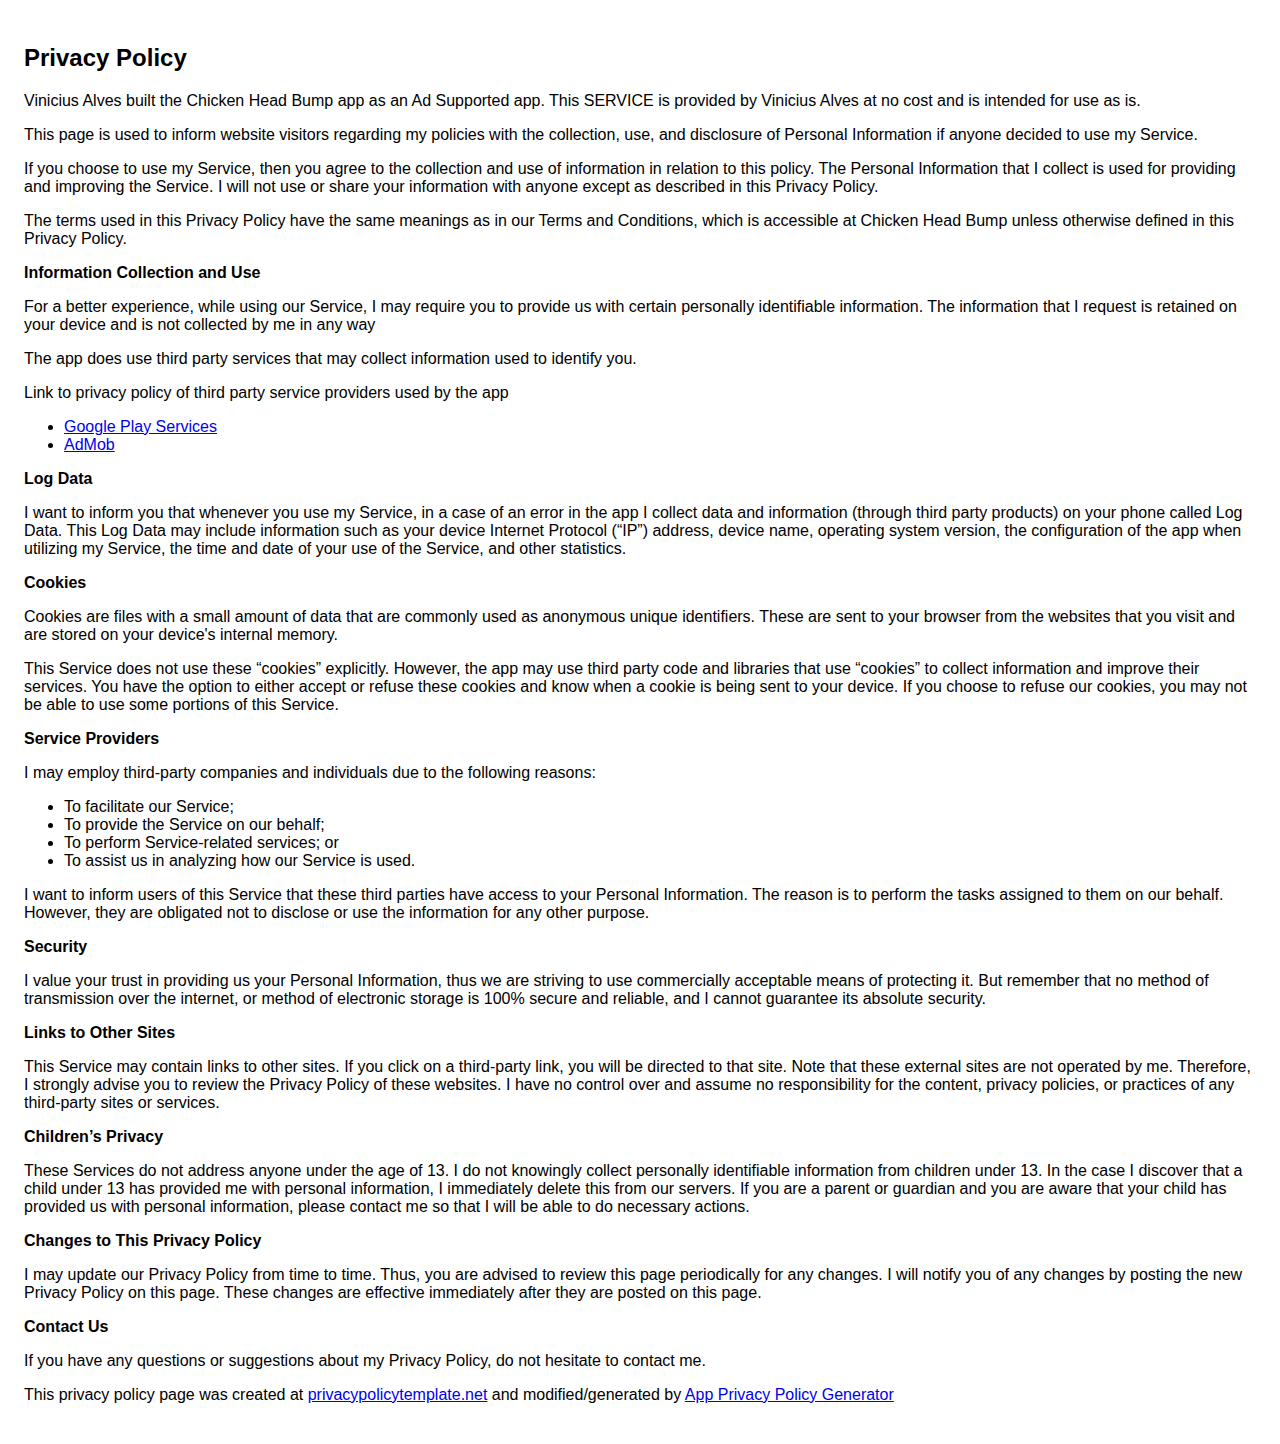
<file: privacy_policy (1).html>
<!DOCTYPE html><html> <head> <meta charset="utf-8"> <meta name="viewport" content="width=device-width"> <title>Privacy Policy</title> <style>body{font-family: "Helvetica Neue", Helvetica, Arial, sans-serif; padding:1em;}</style></head> <body><h2>Privacy Policy</h2> <p> Vinicius Alves built the Chicken Head Bump app as an Ad Supported app. This SERVICE is provided by Vinicius Alves at no cost and is intended for use as is.
                  </p> <p>This page is used to inform website visitors regarding my policies with the collection, use, and
                    disclosure of Personal Information if anyone decided to use my Service.
                  </p> <p>If you choose to use my Service, then you agree to the collection and use of information in relation
                    to this policy. The Personal Information that I collect is used for providing and improving the
                    Service. I will not use or share your information with anyone except as described
                    in this Privacy Policy.
                  </p> <p>The terms used in this Privacy Policy have the same meanings as in our Terms and Conditions, which is accessible
                    at Chicken Head Bump unless otherwise defined in this Privacy Policy.
                  </p> <p><strong>Information Collection and Use</strong></p> <p>For a better experience, while using our Service, I may require you to provide us with certain
                    personally identifiable information. The information that I request is retained on your device and is not collected by me in any way
                  </p> <p>The app does use third party services that may collect information used to identify you.</p> <div><p>Link to privacy policy of third party service providers used by the app</p> <ul><li><a href="https://www.google.com/policies/privacy/" target="_blank">Google Play Services</a></li> <li><a href="https://support.google.com/admob/answer/6128543?hl=en" target="_blank">AdMob</a></li> <!----> <!----> <!----> <!----></ul></div> <p><strong>Log Data</strong></p> <p> I want to inform you that whenever you use my Service, in a case of an
                    error in the app I collect data and information (through third party products) on your phone
                    called Log Data. This Log Data may include information such as your device Internet Protocol (“IP”) address,
                    device name, operating system version, the configuration of the app when utilizing my Service,
                    the time and date of your use of the Service, and other statistics.
                  </p> <p><strong>Cookies</strong></p> <p>Cookies are files with a small amount of data that are commonly used as anonymous unique identifiers. These
                    are sent to your browser from the websites that you visit and are stored on your device's internal memory.
                  </p> <p>This Service does not use these “cookies” explicitly. However, the app may use third party code and libraries
                    that use “cookies” to collect information and improve their services. You have the option to either
                    accept or refuse these cookies and know when a cookie is being sent to your device. If you choose to
                    refuse our cookies, you may not be able to use some portions of this Service.
                  </p> <p><strong>Service Providers</strong></p> <p> I may employ third-party companies and individuals due to the following reasons:</p> <ul><li>To facilitate our Service;</li> <li>To provide the Service on our behalf;</li> <li>To perform Service-related services; or</li> <li>To assist us in analyzing how our Service is used.</li></ul> <p> I want to inform users of this Service that these third parties have access to your
                    Personal Information. The reason is to perform the tasks assigned to them on our behalf. However, they
                    are obligated not to disclose or use the information for any other purpose.
                  </p> <p><strong>Security</strong></p> <p> I value your trust in providing us your Personal Information, thus we are striving
                    to use commercially acceptable means of protecting it. But remember that no method of transmission over
                    the internet, or method of electronic storage is 100% secure and reliable, and I cannot guarantee
                    its absolute security.
                  </p> <p><strong>Links to Other Sites</strong></p> <p>This Service may contain links to other sites. If you click on a third-party link, you will be directed
                    to that site. Note that these external sites are not operated by me. Therefore, I strongly
                    advise you to review the Privacy Policy of these websites. I have no control over
                    and assume no responsibility for the content, privacy policies, or practices of any third-party sites
                    or services.
                  </p> <p><strong>Children’s Privacy</strong></p> <p>These Services do not address anyone under the age of 13. I do not knowingly collect
                    personally identifiable information from children under 13. In the case I discover that a child
                    under 13 has provided me with personal information, I immediately delete this from
                    our servers. If you are a parent or guardian and you are aware that your child has provided us with personal
                    information, please contact me so that I will be able to do necessary actions.
                  </p> <p><strong>Changes to This Privacy Policy</strong></p> <p> I may update our Privacy Policy from time to time. Thus, you are advised to review
                    this page periodically for any changes. I will notify you of any changes by posting
                    the new Privacy Policy on this page. These changes are effective immediately after they are posted on
                    this page.
                  </p> <p><strong>Contact Us</strong></p> <p>If you have any questions or suggestions about my Privacy Policy, do not hesitate to contact
                    me.
                  </p> <p>This privacy policy page was created at <a href="https://privacypolicytemplate.net" target="_blank">privacypolicytemplate.net</a>                    and modified/generated by <a href="https://app-privacy-policy-generator.firebaseapp.com/" target="_blank">App Privacy Policy Generator</a></p></body></html>
</file>
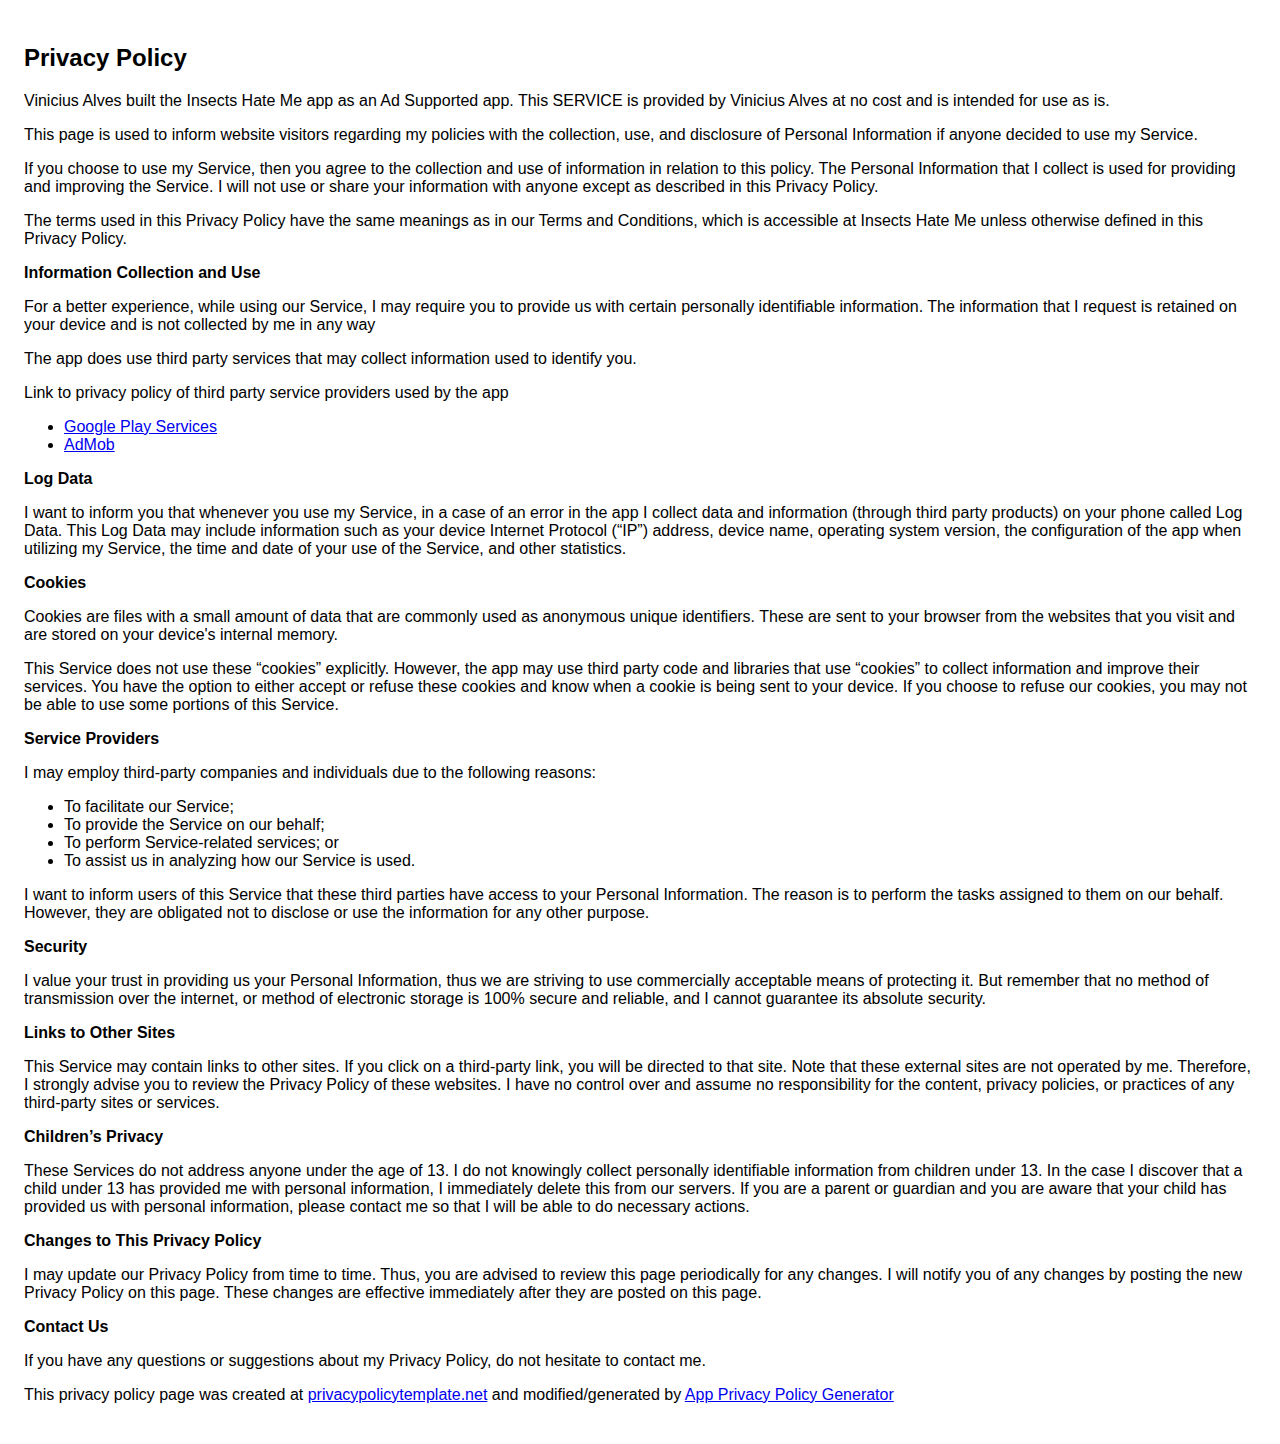
<file: privacy_policy.html>
<!DOCTYPE html><html> <head> <meta charset="utf-8"> <meta name="viewport" content="width=device-width"> <title>Privacy Policy</title> <style>body{font-family: "Helvetica Neue", Helvetica, Arial, sans-serif; padding:1em;}</style></head> <body><h2>Privacy Policy</h2> <p> Vinicius Alves built the Insects Hate Me app as an Ad Supported app. This SERVICE is provided by Vinicius Alves at no cost and is intended for use as is.
                  </p> <p>This page is used to inform website visitors regarding my policies with the collection, use, and
                    disclosure of Personal Information if anyone decided to use my Service.
                  </p> <p>If you choose to use my Service, then you agree to the collection and use of information in relation
                    to this policy. The Personal Information that I collect is used for providing and improving the
                    Service. I will not use or share your information with anyone except as described
                    in this Privacy Policy.
                  </p> <p>The terms used in this Privacy Policy have the same meanings as in our Terms and Conditions, which is accessible
                    at Insects Hate Me unless otherwise defined in this Privacy Policy.
                  </p> <p><strong>Information Collection and Use</strong></p> <p>For a better experience, while using our Service, I may require you to provide us with certain
                    personally identifiable information. The information that I request is retained on your device and is not collected by me in any way
                  </p> <p>The app does use third party services that may collect information used to identify you.</p> <div><p>Link to privacy policy of third party service providers used by the app</p> <ul><li><a href="https://www.google.com/policies/privacy/" target="_blank">Google Play Services</a></li> <li><a href="https://support.google.com/admob/answer/6128543?hl=en" target="_blank">AdMob</a></li> <!----> <!----> <!----> <!----></ul></div> <p><strong>Log Data</strong></p> <p> I want to inform you that whenever you use my Service, in a case of an
                    error in the app I collect data and information (through third party products) on your phone
                    called Log Data. This Log Data may include information such as your device Internet Protocol (“IP”) address,
                    device name, operating system version, the configuration of the app when utilizing my Service,
                    the time and date of your use of the Service, and other statistics.
                  </p> <p><strong>Cookies</strong></p> <p>Cookies are files with a small amount of data that are commonly used as anonymous unique identifiers. These
                    are sent to your browser from the websites that you visit and are stored on your device's internal memory.
                  </p> <p>This Service does not use these “cookies” explicitly. However, the app may use third party code and libraries
                    that use “cookies” to collect information and improve their services. You have the option to either
                    accept or refuse these cookies and know when a cookie is being sent to your device. If you choose to
                    refuse our cookies, you may not be able to use some portions of this Service.
                  </p> <p><strong>Service Providers</strong></p> <p> I may employ third-party companies and individuals due to the following reasons:</p> <ul><li>To facilitate our Service;</li> <li>To provide the Service on our behalf;</li> <li>To perform Service-related services; or</li> <li>To assist us in analyzing how our Service is used.</li></ul> <p> I want to inform users of this Service that these third parties have access to your
                    Personal Information. The reason is to perform the tasks assigned to them on our behalf. However, they
                    are obligated not to disclose or use the information for any other purpose.
                  </p> <p><strong>Security</strong></p> <p> I value your trust in providing us your Personal Information, thus we are striving
                    to use commercially acceptable means of protecting it. But remember that no method of transmission over
                    the internet, or method of electronic storage is 100% secure and reliable, and I cannot guarantee
                    its absolute security.
                  </p> <p><strong>Links to Other Sites</strong></p> <p>This Service may contain links to other sites. If you click on a third-party link, you will be directed
                    to that site. Note that these external sites are not operated by me. Therefore, I strongly
                    advise you to review the Privacy Policy of these websites. I have no control over
                    and assume no responsibility for the content, privacy policies, or practices of any third-party sites
                    or services.
                  </p> <p><strong>Children’s Privacy</strong></p> <p>These Services do not address anyone under the age of 13. I do not knowingly collect
                    personally identifiable information from children under 13. In the case I discover that a child
                    under 13 has provided me with personal information, I immediately delete this from
                    our servers. If you are a parent or guardian and you are aware that your child has provided us with personal
                    information, please contact me so that I will be able to do necessary actions.
                  </p> <p><strong>Changes to This Privacy Policy</strong></p> <p> I may update our Privacy Policy from time to time. Thus, you are advised to review
                    this page periodically for any changes. I will notify you of any changes by posting
                    the new Privacy Policy on this page. These changes are effective immediately after they are posted on
                    this page.
                  </p> <p><strong>Contact Us</strong></p> <p>If you have any questions or suggestions about my Privacy Policy, do not hesitate to contact
                    me.
                  </p> <p>This privacy policy page was created at <a href="https://privacypolicytemplate.net" target="_blank">privacypolicytemplate.net</a>                    and modified/generated by <a href="https://app-privacy-policy-generator.firebaseapp.com/" target="_blank">App Privacy Policy Generator</a></p></body></html>
</file>
